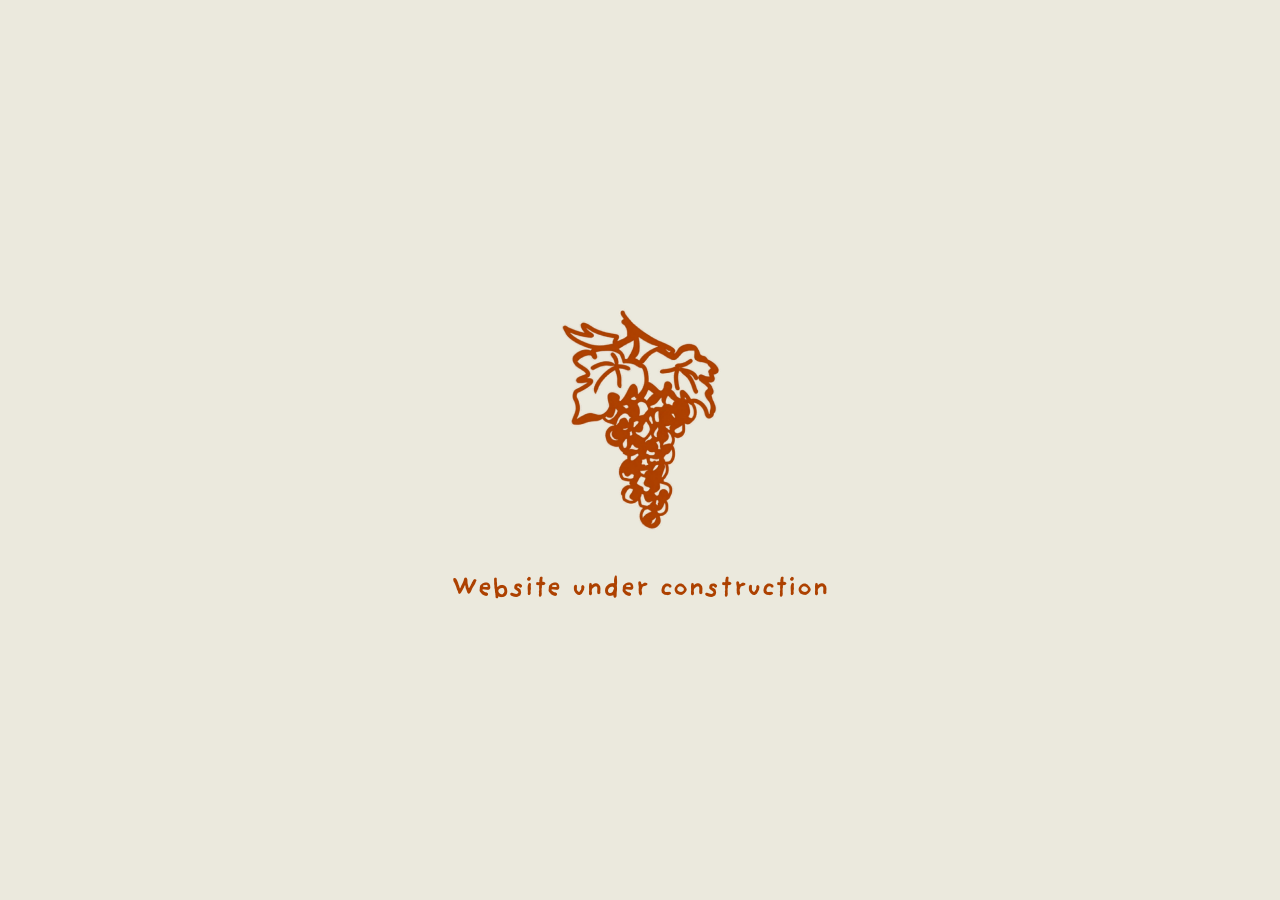
<file: index.html>
<!DOCTYPE html>
<html lang="en">
<head>
    <meta charset="UTF-8">
    <meta name="viewport" content="width=device-width, initial-scale=1.0">
    <title>Landing Page</title>

    <style>
        /* Load your custom font */
        @font-face {
            font-family: "Providence Sans Pro";
            src: url("fonts/providencesansbold.otf") format("opentype");
            font-weight: 700;
            font-style: normal;
        }

        /* Page background */
        body {
            margin: 0;
            padding: 0;
            background: #ebe9dd;
            font-family: "Providence Sans Pro", sans-serif;
            display: flex;
            flex-direction: column;
            align-items: center;
            justify-content: center;
            height: 100vh;
            text-align: center;
        }

        img {
            width: 260px; /* adjust as needed */
            height: auto;
            margin-bottom: 20px;
        }

        .message {
            font-size: 28px;
            color: #ad4100;
            font-weight: 700;
        }
    </style>
</head>

<body>

    <img src="pglogo.jpg" alt="Logo">

    <div class="message">Website under construction</div>

</body>
</html>
</file>
